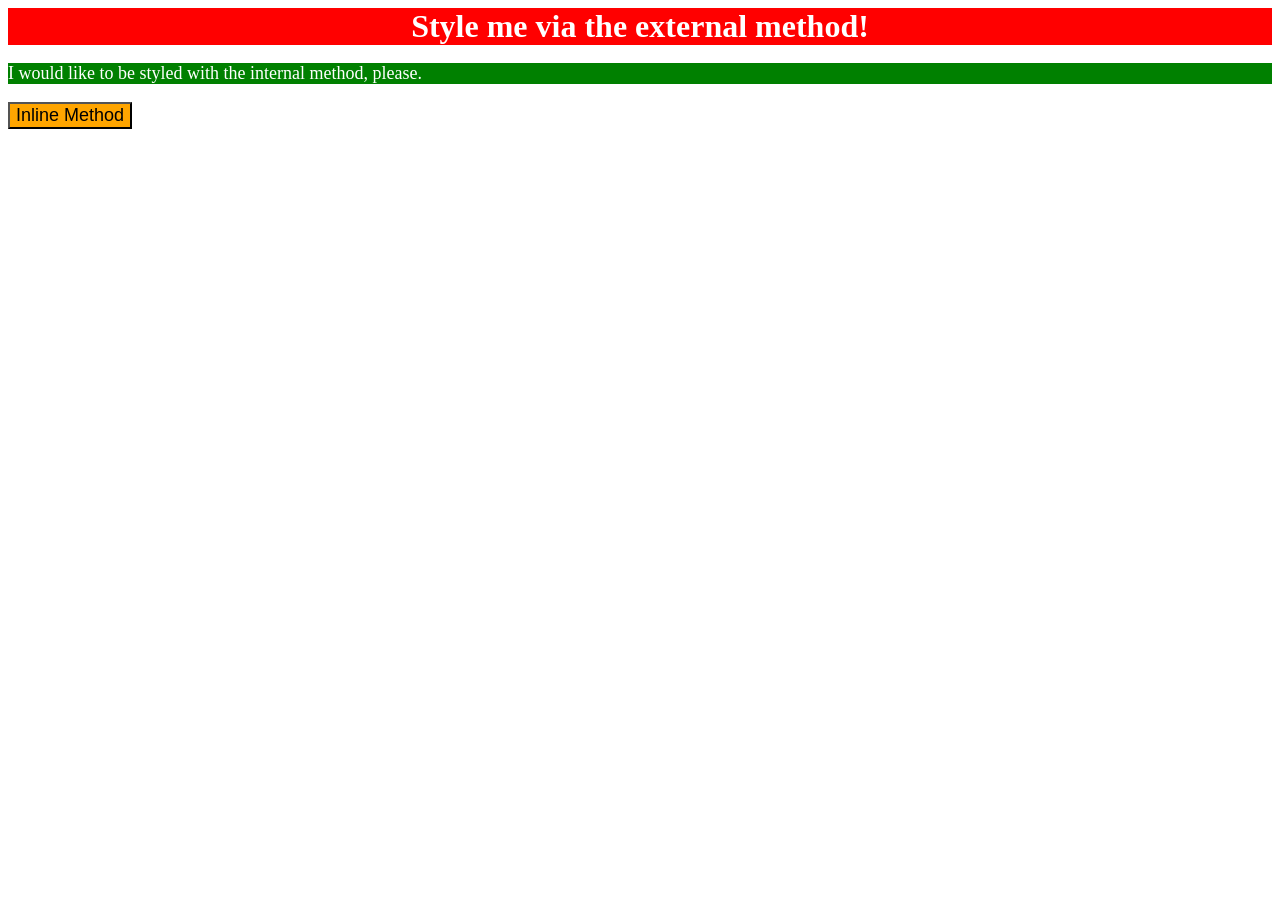
<file: foundations/intro-to-css/01-css-methods/index.html>
<!DOCTYPE html>
<html lang="en">
  <head>
    <style>
      p {
        background-color: green;
        color: white;
        font-size: 18px;
      }
    </style>
    <link rel="stylesheet" href="style.css">
    <meta charset="UTF-8">
    <meta http-equiv="X-UA-Compatible" content="IE=edge">
    <meta name="viewport" content="width=device-width, initial-scale=1.0">
    <title>Methods for Adding CSS</title>
  </head>
  <body>
    <div>Style me via the external method!</div>
    <p>I would like to be styled with the internal method, please.</p>
    <button style="background-color: orange; font-size: 18px;">Inline Method</button>
  </body>
</html>
</file>
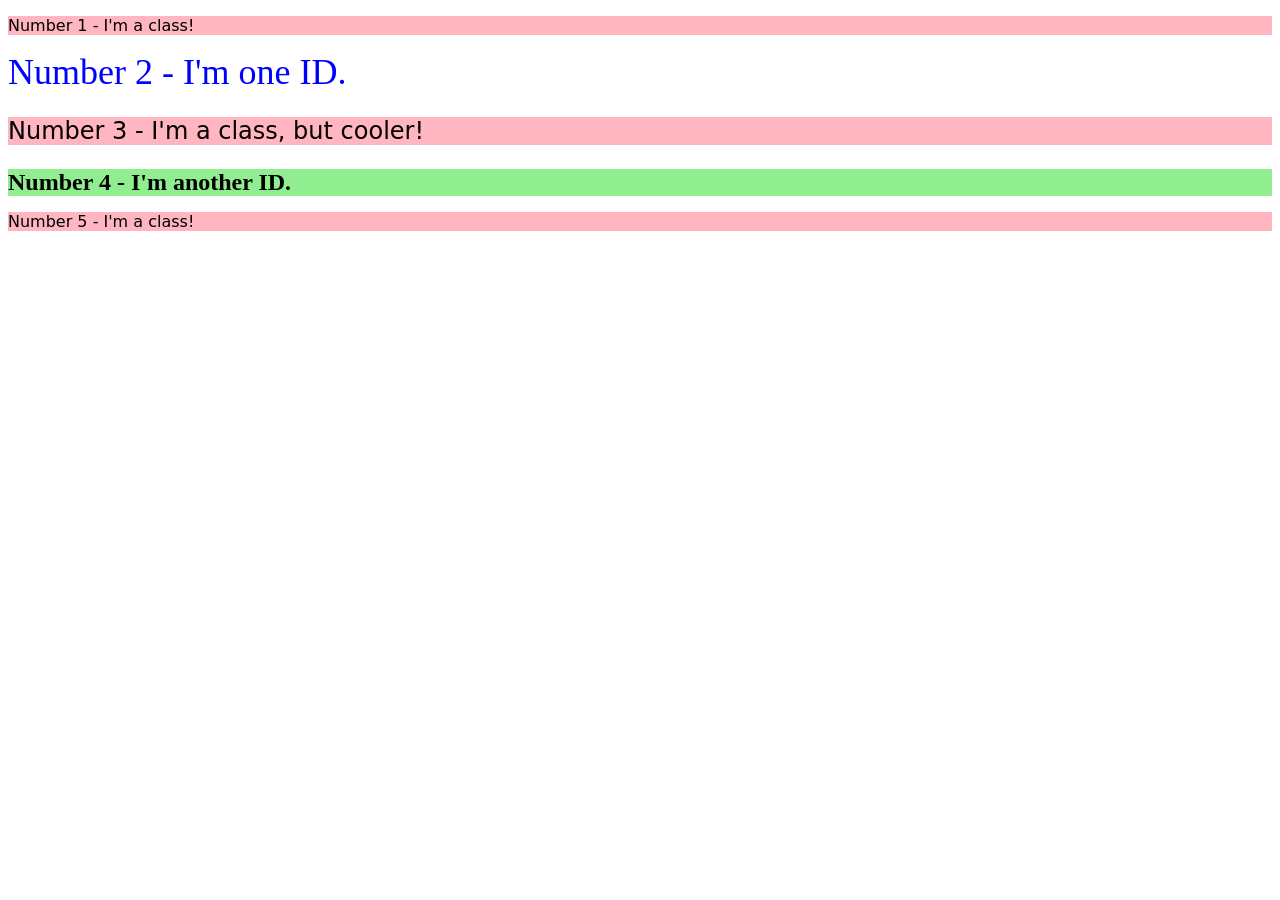
<file: foundations/intro-to-css/02-class-id-selectors/index.html>
<!DOCTYPE html>
<html lang="en">
  <head>
    <meta charset="UTF-8">
    <meta http-equiv="X-UA-Compatible" content="IE=edge">
    <meta name="viewport" content="width=device-width, initial-scale=1.0">
    <title>Class and ID Selectors</title>
    <link rel="stylesheet" href="style.css">
  </head>
  <body>
    <p class="odd">Number 1 - I'm a class!</p>
    <div id="blue36">Number 2 - I'm one ID.</div>
    <p class="odd font24">Number 3 - I'm a class, but cooler!</p>
    <div class="font24" id="greenbold">Number 4 - I'm another ID.</div>
    <p class="odd">Number 5 - I'm a class!</p>
  </body>
</html>
</file>
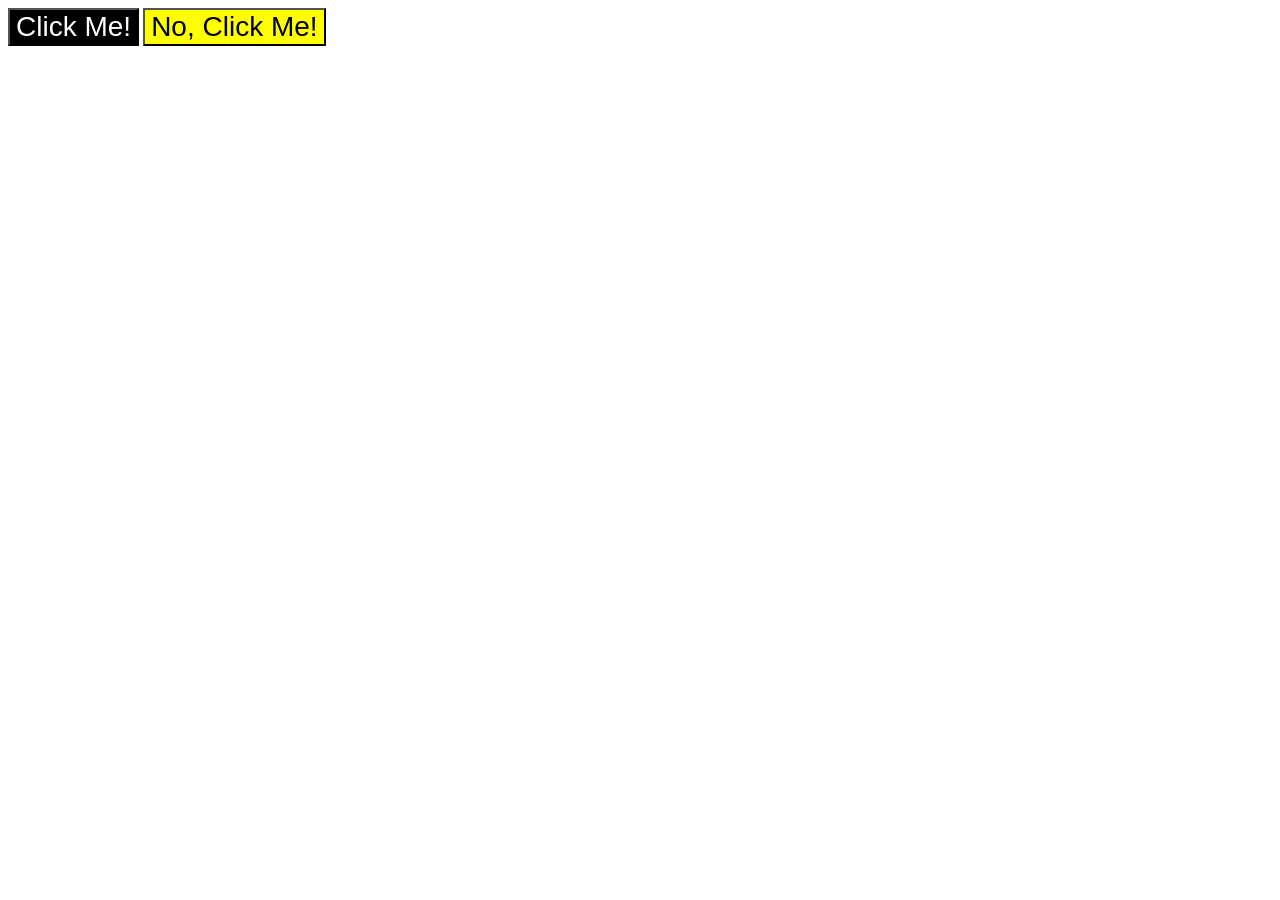
<file: foundations/intro-to-css/03-grouping-selectors/index.html>
<!DOCTYPE html>
<html lang="en">
  <head>
    <meta charset="UTF-8">
    <meta http-equiv="X-UA-Compatible" content="IE=edge">
    <meta name="viewport" content="width=device-width, initial-scale=1.0">
    <title>Grouping Selectors</title>
    <link rel="stylesheet" href="style.css">
  </head>
  <body>
    <button class="inverted">Click Me!</button>
    <button class="bright">No, Click Me!</button>
  </body>
</html>
</file>
<file: foundations/intro-to-css/01-css-methods/style.css>
div {
    background-color: red;
    color: white;
    font-size: 32px;
    font-weight: bold;
    text-align: center;
}
</file>
<file: foundations/intro-to-css/02-class-id-selectors/style.css>
.odd {
    background-color: #ffb6c1;
    font-family: Verdana, "DejaVu Sans", sans-serif;
}

#blue36{
    color: #0000FF;
    font-size: 36px;
}

.font24{
    font-size: 24px;
}

#greenbold{
    background-color: #90EE90;
    font-weight: bold;
}
</file>
<file: foundations/intro-to-css/03-grouping-selectors/style.css>
.inverted, 
.bright {
    font-size: 28px;
    font-family: Helvetica, 'Times New Roman', sans-serif;
}

.inverted{
    background-color: black;
    color: white;
}

.bright{
    background-color: #FFFF00;
}
</file>
